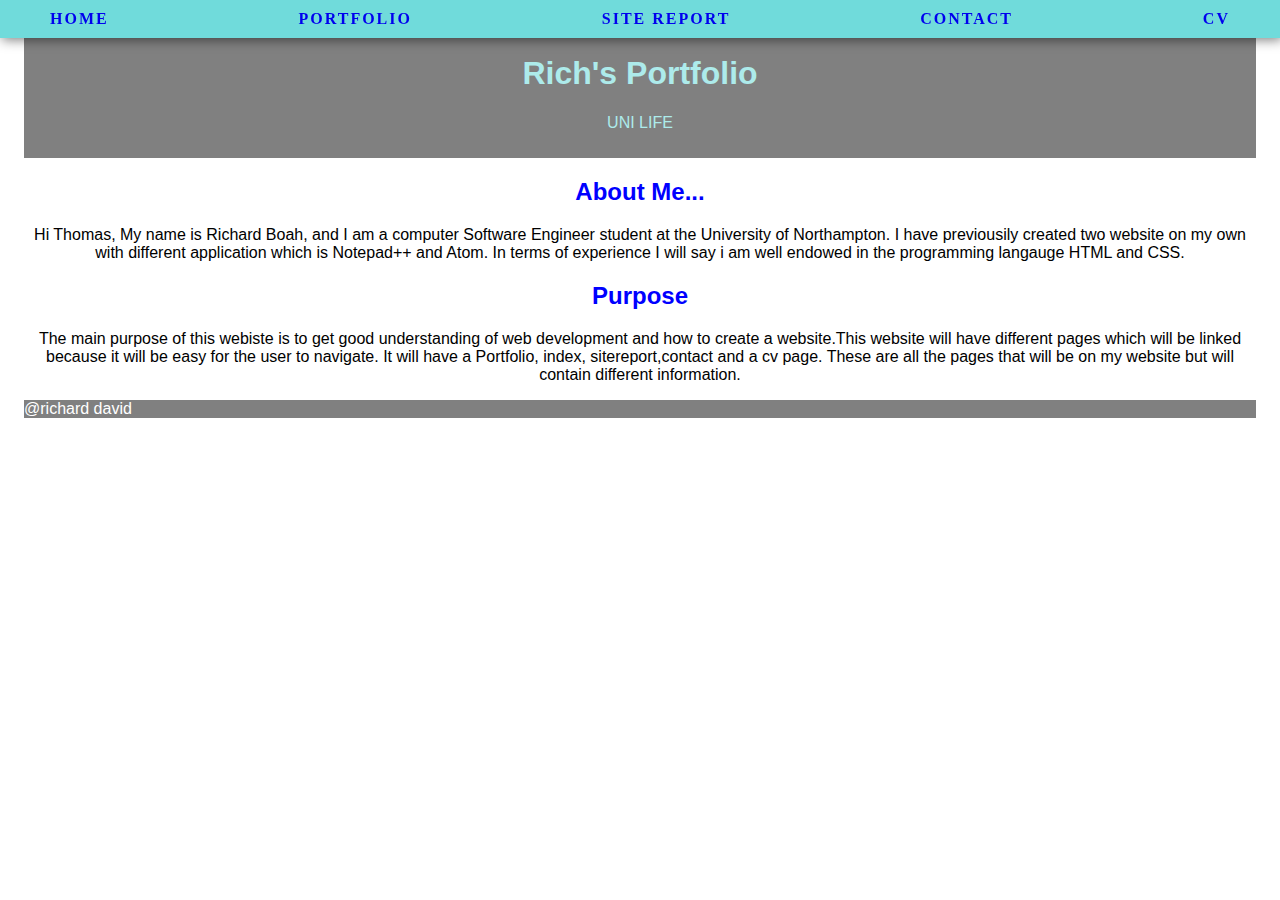
<file: index.html>
<!DOCTYPE html>
<html lang= "en">
<head>

     <title> Home </title>
     <meta charset="UTF-8"/>
</head>



<body>
<link rel="stylesheet" type="text/css"href="stylesheet.css">




<header>


<h1> Rich's Portfolio</h1>
  <p>UNI LIFE</p>
</header>

<nav>
  <a href="index.html">Home</a>
  <a href="Portfolio.html">Portfolio</a>
  <a href="sitereport.html">Site Report</a>
  <a href="contact.html">Contact</a>
  <a href="cv.html">CV</a>
</nav>


<main>
  
        <h2>About Me...</h2>

        <p> Hi Thomas, My name is Richard Boah, and I am a computer Software Engineer student at the
          University of Northampton. I have previousily created two website on my own with different application which
          is Notepad++ and Atom. In terms of experience I will say i am well endowed in the programming langauge HTML and CSS.

        </p>

       
        <h2> Purpose </h2>
    <p>The main purpose of this webiste is to get good understanding of web development
    and how to create a website.This website will have different pages which will be linked
    because it will be easy for the user to navigate. It will have a Portfolio, index, sitereport,contact and a cv page.
    These are all the pages that will be on my website but will contain different information.</p>



</main>



<footer>

@richard david
</footer>

  </body>
</html>
</file>
<file: stylesheet.css>
html{
  background-color: #ffffff;
}
body{
  background-color: #ffffff;
  padding: 1em;
  font-family: arial;
  display: flow-root;
  grid-template-columns: 40% 60%;
  grid-auto-rows: auto;
  grid-template-areas: "header header"
                       "Nav main aside"
                       "footer footer"
}






header {
background-color:gray;
color: #adebeb;
text-align: center;
padding: 10px;
grid-area: header;
}

a {
  text-decoration: none;
}

nav {
  background-color:#70dbdb;
  justify-content: space-between;
  align-items: center;
  text-transform: uppercase;
  font-weight: 600;
  display: flex;
  letter-spacing: 2px;
  font-family: calibri;
  position: fixed;
  top: 0;
  left: 0;
  width: 100%;
  box-sizing: border-box;
  padding: 10px 50px;
  border-color: #f4f7ff;
  box-shadow: 2px 2px 12px rgba(0,0,0,0.5);
  z-index: 1;
  margin-bottom:40px;
}


h2{
  text-align: center;
  color: blue;
  align-items: center;

}

p{
  text-align: center;
  align-items: center;
}


.img{
  width: 100%;
  height: 300px;
  display: flex;
  text-align: center;

}


.menu{
  display: flex;
}
.menu li a{
  padding: 10px 15px;
  color:#6c707c;
  font-size:
}
.menu li a:hover{
  background-color: #292929;
  color:#FFFFFF;
  font-weight: 700;
  transition: all ease 0.4s;
}
.nav a:hover{
  background-color: #ddd;
  color:black
}
#main{
width:100%;
height: 100vh;
background-color: #edf1fd;
position: relative;
background: red;
}

.cv-btn{
  width: 200px;
  height: 45px;
  display: flex;
  justify-content: center;
  align-items: center;
  border-color: #292929;
  color:#FFFFFF;
}
.contact-section{
  background:url(me.jpeg)no repeat center;
  background-size: cover;
  padding:40px 0;
}
.contact-section h1{
  text-align: center;
  color:#ddd;
}
.border{
  width:100px;
  height:10px;
  background:#34495e;
  margin: 40px auto;
}
.contact-form{
  max-width:600px;
  margin:auto;
  overflow:hidden;
}
 .contact-form-text{
   display:block;
   width:100%;
   box-sizing:border-box;
   margin: 16px 0;
   border: 0;
   background: #111;
   padding:20px 40px;
   outline: none;
   color: #ddd;
   transition: 0.5s;
  }
  .contact-form-text:focus{
    box-shadow: 0 0 10px 4px #34495e;
  }
  .textarea.contact-form-text{
    resize: none;
    height: 120px;
  }
  .contact-form-btn{
    float: right;
    border: 0;
    background:#34495e;
    color:#fff;
    padding: 12px 50px;
    border-radius: 20px;
    cursor:pointer;
    transition:0.5s;
  }
  .contact-form:hover{
    background:#2980b9;
  }
/***Portfolio***/
.Portfolios{
  padding: 5% 10%;
  text-align: center;
}

.Portfolio_wrapper{
  display: flex;
  flex-direction: column;
}
.Portfolio_wrapper .Courses_name{
  display:flex;
  justify-content: space-between;
}

.Portfolio_wrapper .Portfolios-1 .Portfolios{
  margin-bottom:25px;
}

.Portfolio_wrapper .Portfolios-2 .Portfolios{
  margin-right: 25px;
}

.Portfolio_wrapper .Courses_name{
  width: 30%;
  height:auto;
  cursor: pointer;
  overflow: hidden;
  position: relative;
}

.Portfolio_wrapper .Courses_name img{
  display: block;
  width: 100%;
  height:auto;
  transition: all 0.10s ease;
}

.Portfolio_wrapper .Courses_name :hover img{
  transform: scale(1.1);
}






aside {
  background-color: gray;
  grid-area: aside;
}

footer {
   background-color:grey;
   color: white;
   grid-area: footer;
}
</file>
